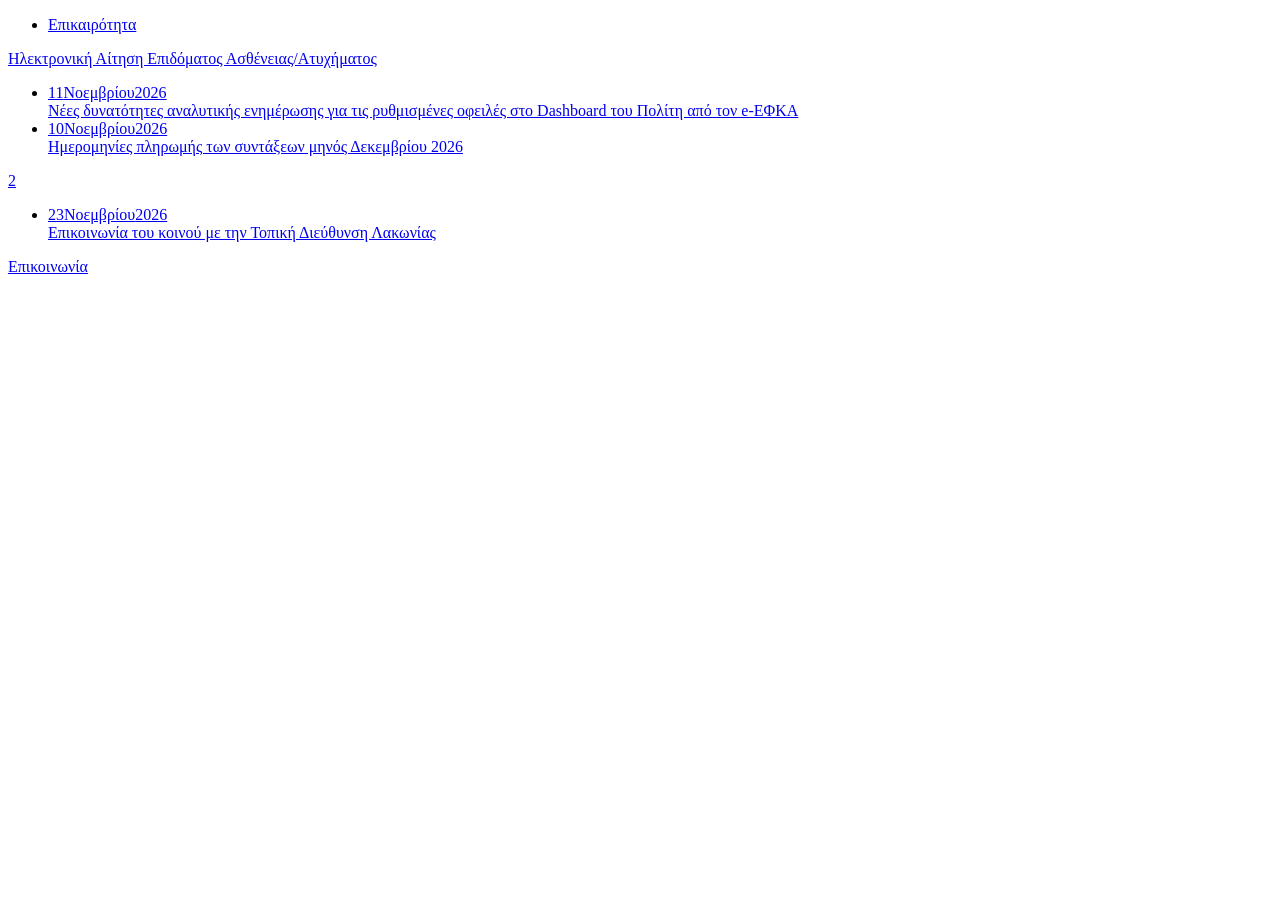
<file: tests/fixtures/efka_home.html>
<!DOCTYPE html>
<!-- Trimmed copy of https://www.e-efka.gov.gr/el (23 Nov 2026): menus, an empty <main>,
     and the news block that sits outside it. Used to test the e-EFKA selectors. -->
<html lang="el"><body>
<header><ul class="menu"><li><a href="/menoy/epikairoteta">Επικαιρότητα</a></li></ul></header>
<div class="eservices"><a href="/el/elektronikes-yperesies/epidoma">Ηλεκτρονική Αίτηση Επιδόματος Ασθένειας/Ατυχήματος</a></div>
<div class="efka-current-affairs"><section aria-label="EFKA News">
 <div id="term-0"><div class="item-list"><ul>
  <li><article><a class="h-full" href="/el/deltia-typoy/deltio-typoy-430">
   <div class="date"><span class="day">11</span><span class="month">Νοεμβρίου</span><span class="year">2026</span></div>
   <div class="title">Νέες δυνατότητες αναλυτικής ενημέρωσης για τις ρυθμισμένες οφειλές στο Dashboard του Πολίτη από τον e-ΕΦΚΑ</div>
  </a></article></li>
  <li><article><a class="h-full" href="/el/deltia-typoy/imerominies-pliromis-ton-syntaxeon-minos-dekembrioy-2026">
   <div class="date"><span class="day">10</span><span class="month">Νοεμβρίου</span><span class="year">2026</span></div>
   <div class="title">Ημερομηνίες πληρωμής των συντάξεων μηνός Δεκεμβρίου 2026</div>
  </a></article></li>
 </ul></div><nav class="pager"><a href="?page=1">2</a></nav></div>
 <div id="term-1"><div class="item-list"><ul>
  <li><article><a class="h-full" href="/el/anakoinoseis/anakoinosi-423">
   <div class="date"><span class="day">23</span><span class="month">Νοεμβρίου</span><span class="year">2026</span></div>
   <div class="title">Επικοινωνία του κοινού με την Τοπική Διεύθυνση Λακωνίας</div>
  </a></article></li>
 </ul></div></div>
</section></div>
<div id="main-wrapper"><main id="content" class="main-content" role="main"><section class="section"></section></main></div>
<footer><a href="/el/epikoinonia">Επικοινωνία</a></footer>
</body></html>
</file>
